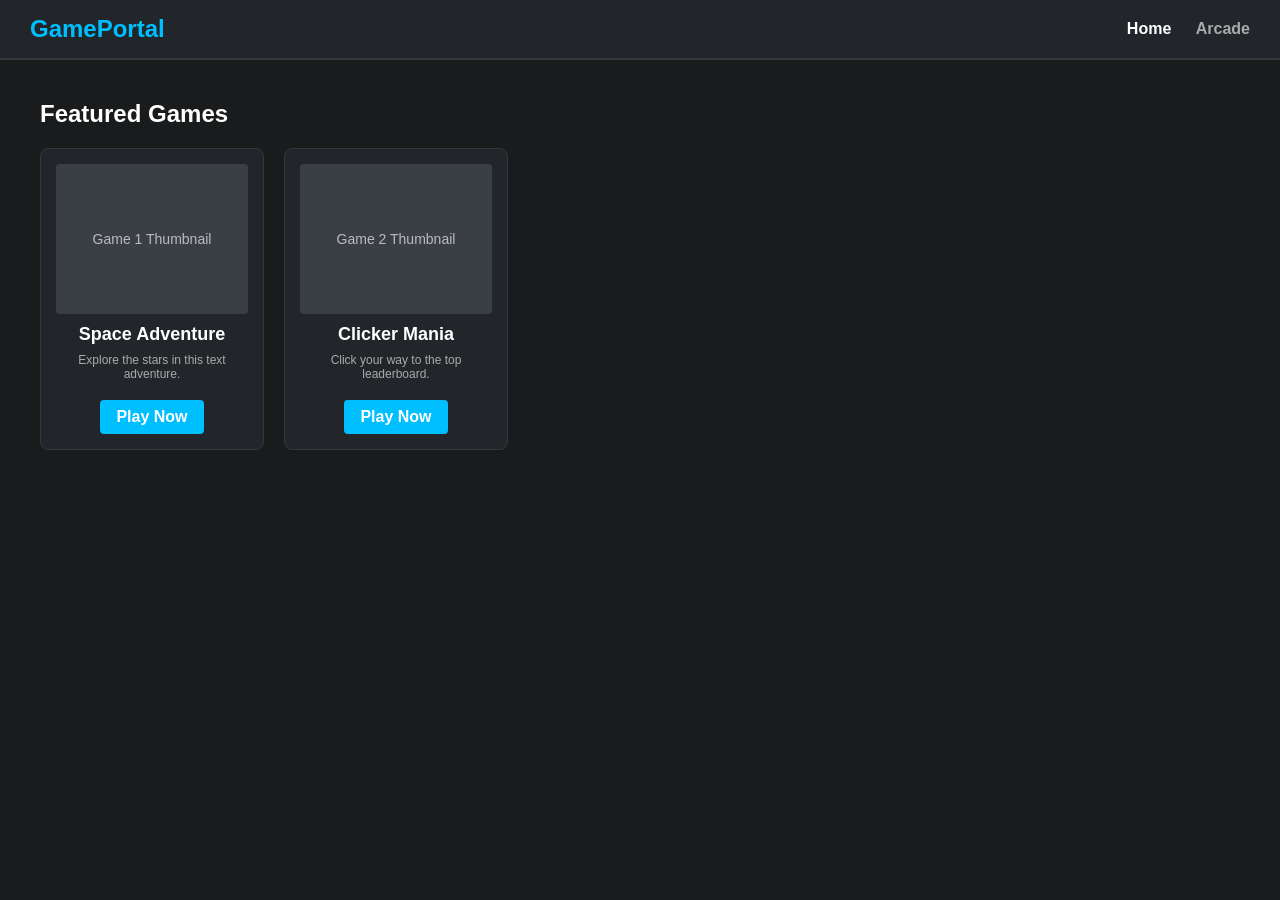
<file: index.html>
<!DOCTYPE html>
<html lang="en">
<head>
    <meta charset="UTF-8">
    <meta name="viewport" content="width=device-width, initial-scale=1.0">
    <title>My Game Portal</title>
    <link rel="stylesheet" href="styles.css">
</head>
<body>

    <header class="navbar">
        <div class="logo">GamePortal</div>
        <nav>
            <a href="index.html" class="active">Home</a>
            <a href="arcade.html">Arcade</a>
        </nav>
    </header>

    <main class="container">
        <h2>Featured Games</h2>
        <div class="game-grid">
            <div class="game-card">
                <div class="thumbnail-placeholder">Game 1 Thumbnail</div>
                <h3>Space Adventure</h3>
                <p>Explore the stars in this text adventure.</p>
                <a href="arcade.html?game=space" class="play-btn">Play Now</a>
            </div>

            <div class="game-card">
                <div class="thumbnail-placeholder">Game 2 Thumbnail</div>
                <h3>Clicker Mania</h3>
                <p>Click your way to the top leaderboard.</p>
                <a href="arcade.html?game=clicker" class="play-btn">Play Now</a>
            </div>
        </div>
    </main>

</body>
</html>
</file>
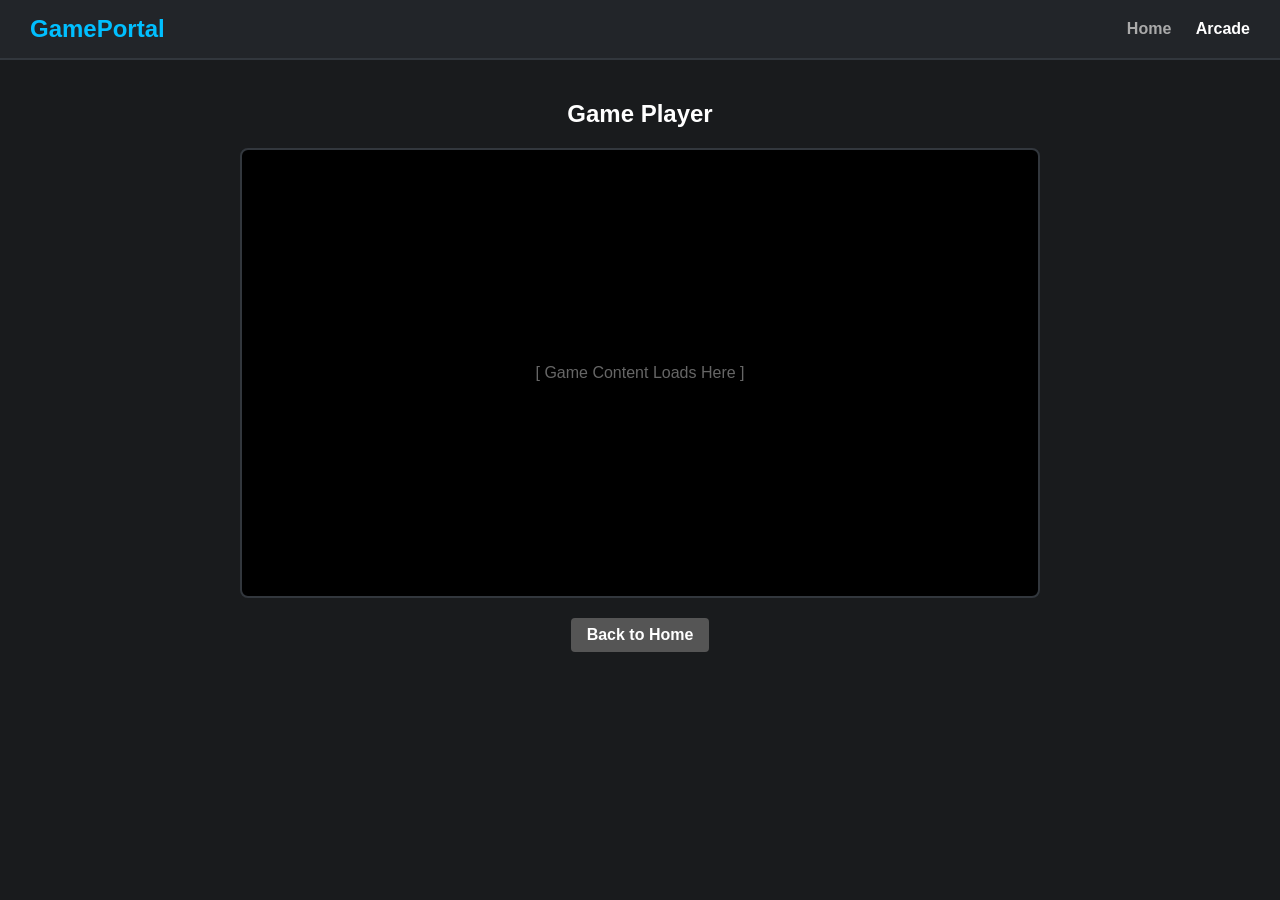
<file: arcade.html>
<!DOCTYPE html>
<html lang="en">
<head>
    <meta charset="UTF-8">
    <meta name="viewport" content="width=device-width, initial-scale=1.0">
    <title>Arcade - Player</title>
    <link rel="stylesheet" href="styles.css">
    <style>
        .game-window {
            width: 100%;
            max-width: 800px;
            height: 450px;
            background-color: #000000;
            margin: 20px auto;
            border-radius: 8px;
            display: flex;
            align-items: center;
            justify-content: center;
            border: 2px solid #32373d;
        }
    </style>
</head>
<body>

    <header class="navbar">
        <div class="logo">GamePortal</div>
        <nav>
            <a href="index.html">Home</a>
            <a href="arcade.html" class="active">Arcade</a>
        </nav>
    </header>

    <main class="container" style="text-align: center;">
        <h2>Game Player</h2>
        <div class="game-window">
            <p style="color: #666;">[ Game Content Loads Here ]</p>
        </div>
        <a href="index.html" class="play-btn" style="background-color: #555;">Back to Home</a>
    </main>

</body>
</html>
</file>
<file: styles.css>
/* Reset and Base Styles */
* {
    margin: 0;
    padding: 0;
    box-sizing: border-box;
}

body {
    font-family: Arial, sans-serif;
    background-color: #191b1d;
    color: #ffffff;
}

/* Navigation Bar */
.navbar {
    display: flex;
    justify-content: space-between;
    align-items: center;
    background-color: #222529;
    padding: 15px 30px;
    border-bottom: 2px solid #32373d;
}

.navbar .logo {
    font-size: 24px;
    font-weight: bold;
    color: #00bfff;
}

.navbar nav a {
    color: #aaaaaa;
    text-decoration: none;
    margin-left: 20px;
    font-weight: bold;
}

.navbar nav a.active, .navbar nav a:hover {
    color: #ffffff;
}

/* Layout Container */
.container {
    padding: 40px;
}

h2 {
    margin-bottom: 20px;
}

/* Game Grid */
.game-grid {
    display: grid;
    grid-template-columns: repeat(auto-fill, minmax(200px, 1fr));
    gap: 20px;
}

.game-card {
    background-color: #222529;
    border-radius: 8px;
    padding: 15px;
    text-align: center;
    border: 1px solid #32373d;
}

.thumbnail-placeholder {
    width: 100%;
    height: 150px;
    background-color: #3a3f45;
    border-radius: 4px;
    display: flex;
    align-items: center;
    justify-content: center;
    margin-bottom: 10px;
    font-size: 14px;
    color: #bbbbbb;
}

.game-card h3 {
    font-size: 18px;
    margin-bottom: 8px;
}

.game-card p {
    font-size: 12px;
    color: #aaaaaa;
    margin-bottom: 15px;
    height: 32px;
    overflow: hidden;
}

/* Buttons */
.play-btn {
    display: inline-block;
    background-color: #00bfff;
    color: #ffffff;
    padding: 8px 16px;
    text-decoration: none;
    border-radius: 4px;
    font-weight: bold;
    transition: background 0.2s;
}

.play-btn:hover {
    background-color: #008ccc;
}
</file>
